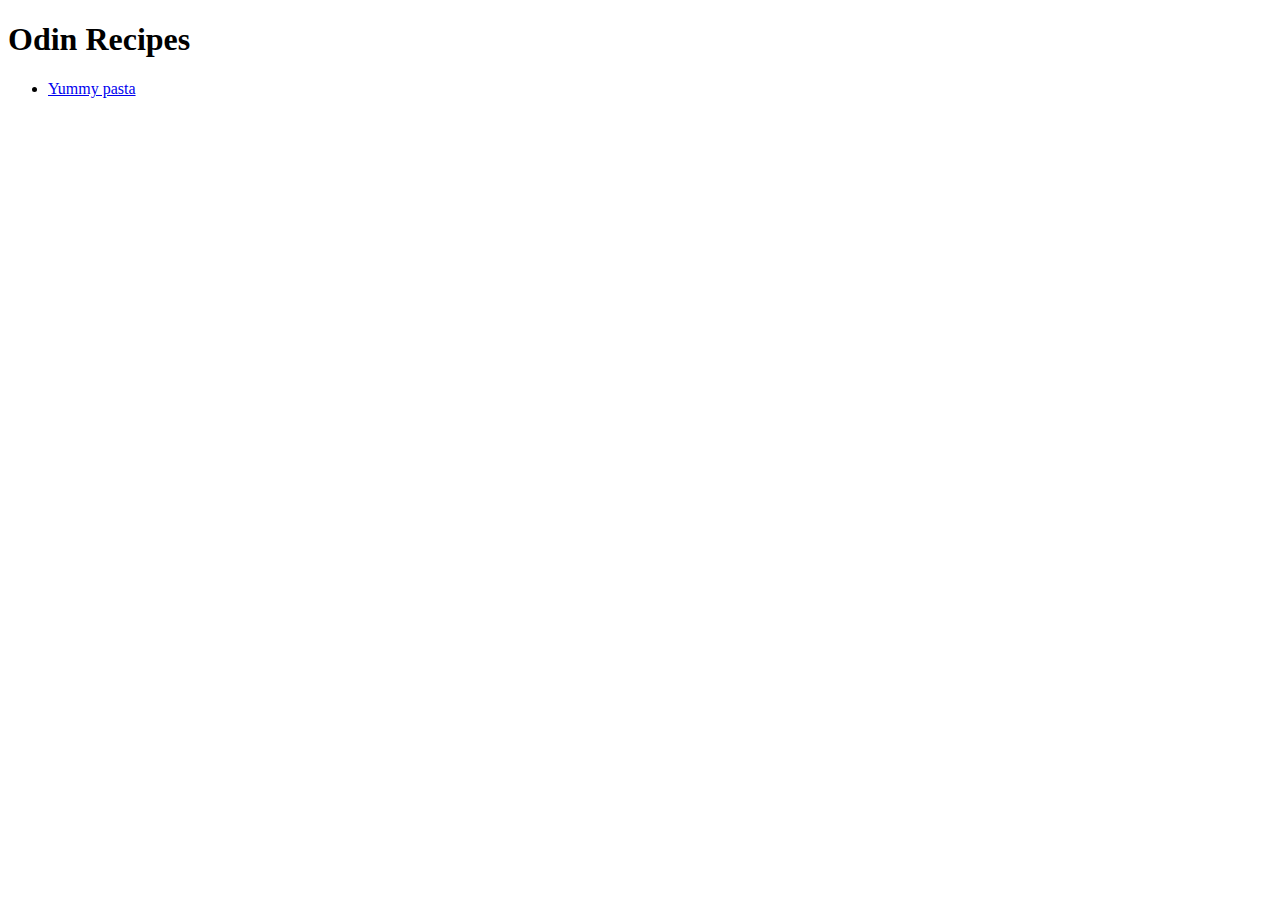
<file: index.html>
<!DOCTYPE html>
<html lang="en">
    <head>
        <meta charset="UTF-8">
        <title>Odin Recipes</title>
    </head>

    <body>
        <h1>Odin Recipes</h1>
        <ul>
            <li><a href="recipes/pasta.html">Yummy pasta</a></li>
        </ul>


    </body>

</html>
</file>
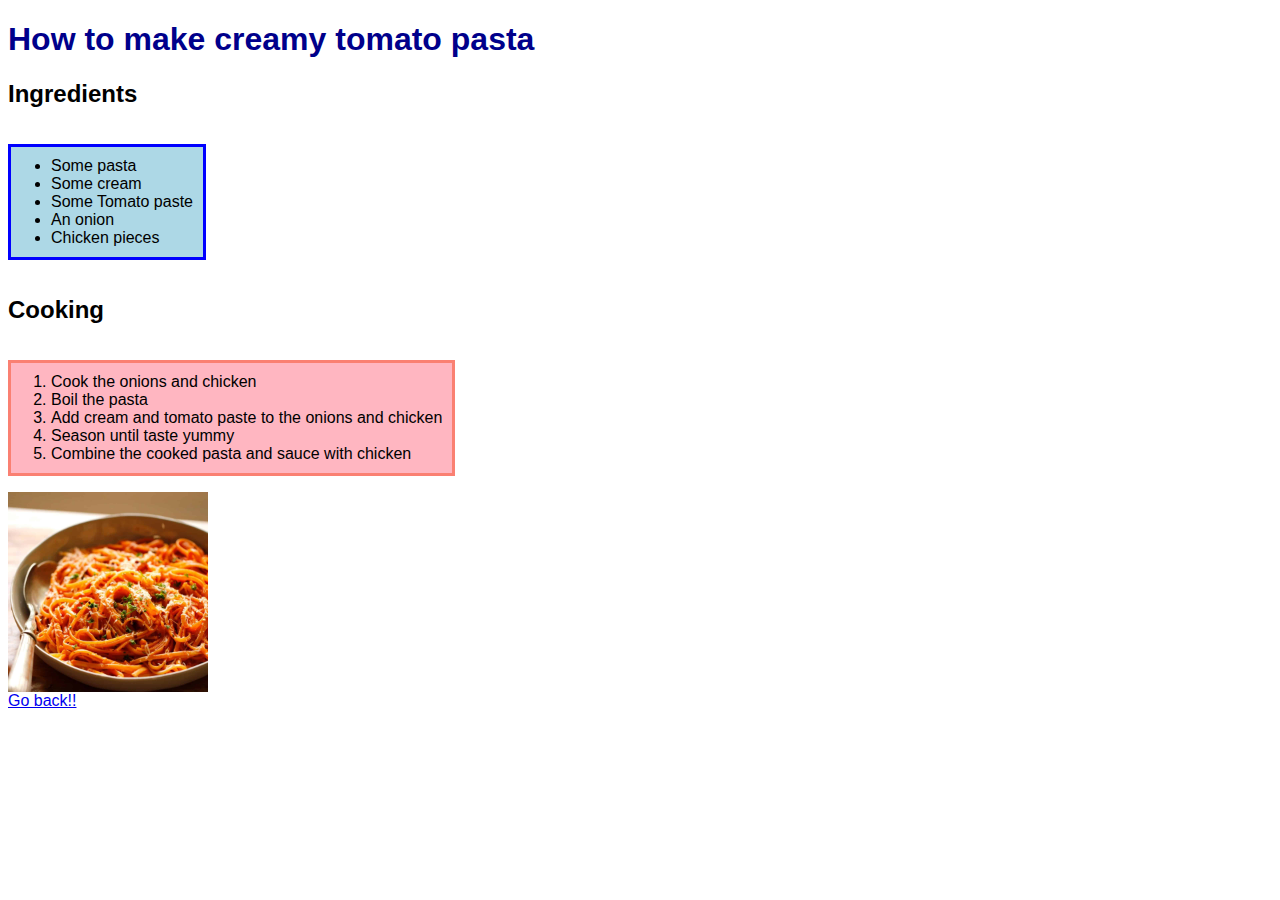
<file: recipes/pasta.html>
<!DOCTYPE html>
<html lang="en">
    <head>
        <meta charset="UTF-8">
        <title>Creamy Tomato Pasta</title>
        <link rel="stylesheet" href="../style.css">
    </head>

    <body>
        <h1>How to make creamy tomato pasta</h1>
        <h2>Ingredients</h2>
            <ul class="list">
                <li>Some pasta</li>
                <li>Some cream</li>
                <li>Some Tomato paste</li>
                <li>An onion</li>
                <li>Chicken pieces</li>
            </ul>
        <h2>Cooking</h2>
        <ol class="list">
            <li>Cook the onions and chicken</li>
            <li>Boil the pasta</li>
            <li>Add cream and tomato paste to the onions and chicken</li>
            <li>Season until taste yummy</li>
            <li>Combine the cooked pasta and sauce with chicken</li>
        </ol>
        <img src="../images/pasta.jpg" target="_blank" rel="noopener norefferer" width="500" height="500">

        <a href="../index.html">Go back!!</a>
    </body>
</html>
</file>
<file: style.css>
body {
    font-family: 'Franklin Gothic Medium', 'Arial Narrow', Arial, sans-serif;
}

h1 {
    color: darkblue;
    font-weight: 800;
}

.list {
    display: inline-block;
    padding-top: 10px;
    padding-bottom: 10px;
    padding-right: 10px;
}

ul {
    background-color: lightblue;
    border: solid blue;
}

ol {
    background-color: lightpink;
    border: solid salmon;
}

img {
    height: auto;
    width: 200px;
    display: block;
}
</file>
